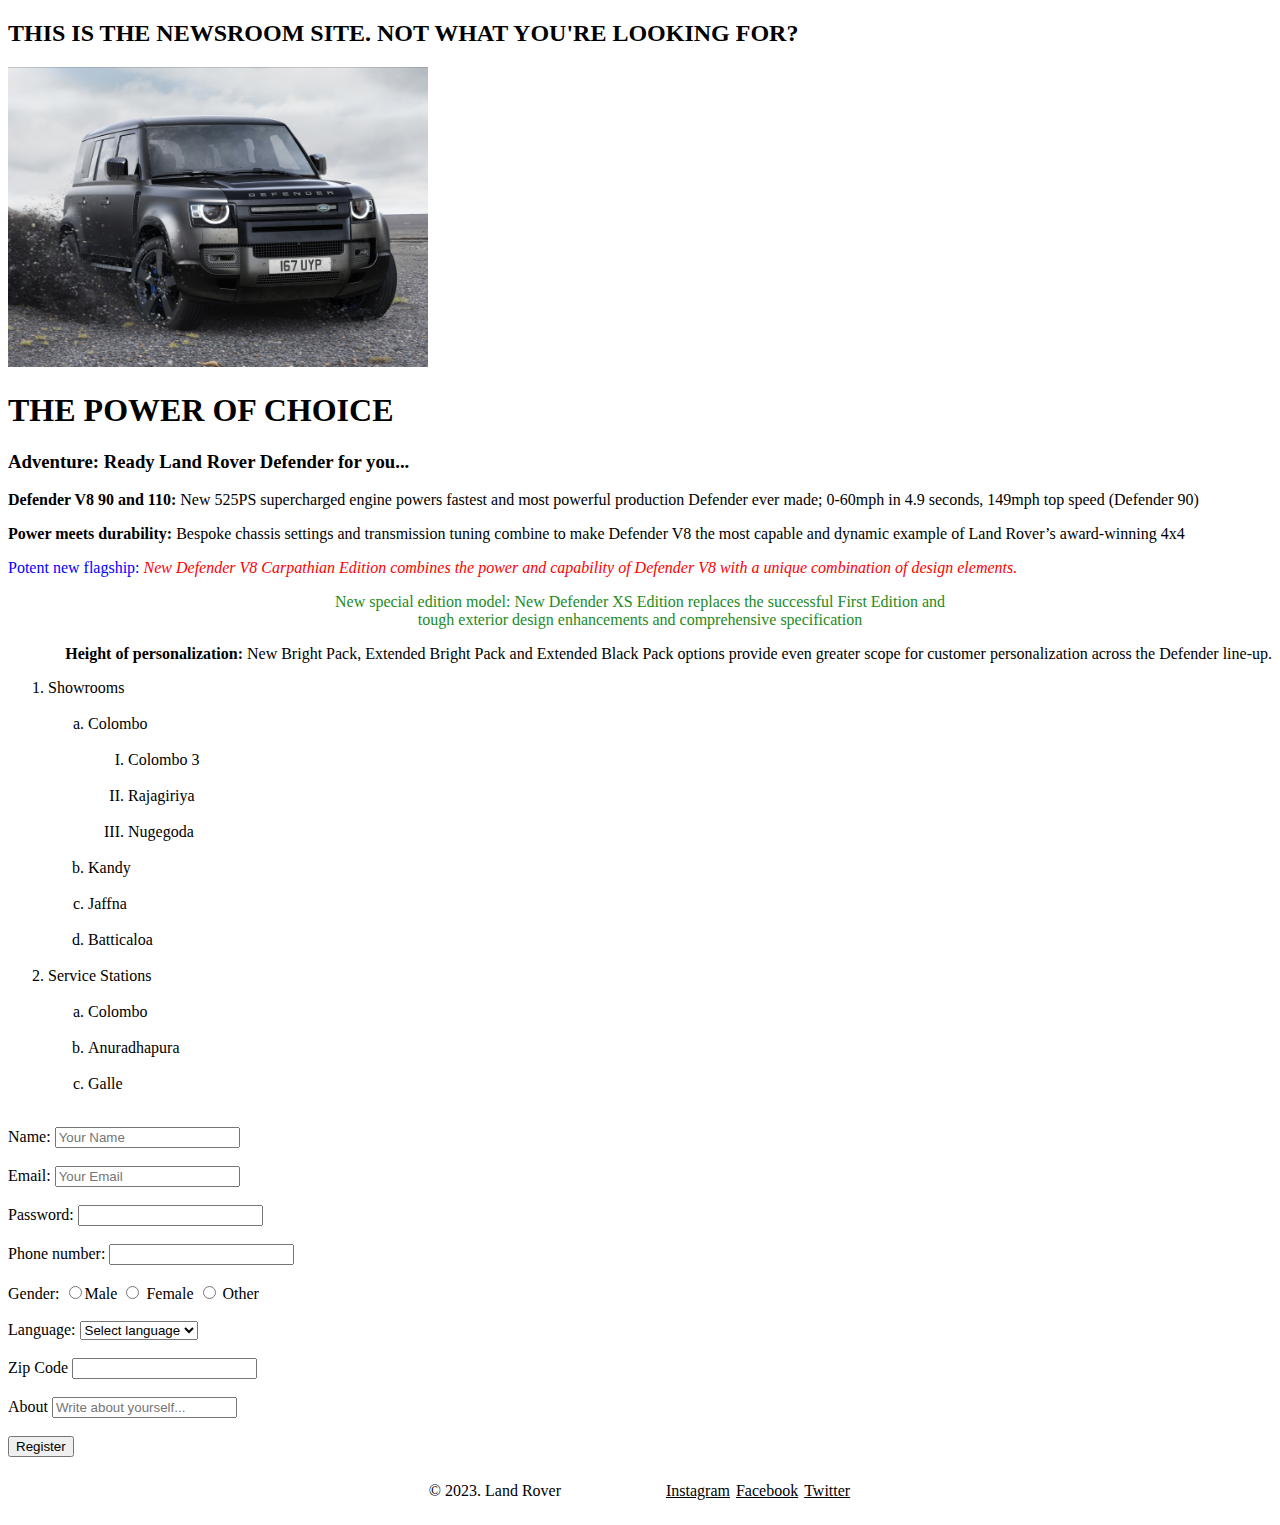
<file: Lists & Forms/index.html>
<!DOCTYPE html>
<html lang="en">
  <head>
    <meta charset="UTF-8" />
    <meta http-equiv="X-UA-Compatible" content="IE=edge" />
    <meta name="viewport" content="width=device-width, initial-scale=1.0" />
    <title>Land Rover Home Page</title>
  </head>
  <body>
    <h2>THIS IS THE NEWSROOM SITE. NOT WHAT YOU'RE LOOKING FOR?</h2>
    <img
      src="images/image 01.jpg"
      alt="Land Rover"
      style="width: auto; height: 300px"
    />

    <h1>THE POWER OF CHOICE</h1>
    <h3>Adventure: Ready Land Rover Defender for you...</h3>
    <p>
      <b>Defender V8 90 and 110: </b>New 525PS supercharged engine powers
      fastest and most powerful production Defender ever made; 0-60mph in 4.9
      seconds, 149mph top speed (Defender 90)
    </p>
    <p>
      <b>Power meets durability: </b> Bespoke chassis settings and transmission
      tuning combine to make Defender V8 the most capable and dynamic example of
      Land Rover’s award-winning 4x4
    </p>

    <p>
      <font color="blue"> Potent new flagship:</font>
      <font color="red">
        <i>
          New Defender V8 Carpathian Edition combines the power and capability
          of Defender V8 with a unique combination of design elements.</i
        >
      </font>
    </p>

    <p style="color: forestgreen" align="center">
      New special edition model: New Defender XS Edition replaces the successful
      First Edition and <br />
      tough exterior design enhancements and comprehensive specification
    </p>
    <p style="font-size: 20; font-family: Verdana; text-align: right">
      <b>Height of personalization: </b>New Bright Pack, Extended Bright Pack
      and Extended Black Pack options provide even greater scope for customer
      personalization across the Defender line-up.
    </p>

    <ol>
      <li>Showrooms</li>
      <br />
      <ol type="a">
        <li>Colombo</li>
        <br />
        <ol type="I">
          <li>Colombo 3</li>
          <br />
          <li>Rajagiriya</li>
          <br />
          <li>Nugegoda</li>
          <br />
        </ol>
        <li>Kandy</li>
        <br />
        <li>Jaffna</li>
        <br />
        <li>Batticaloa</li>
        <br />
      </ol>
      <li>Service Stations</li>
      <br />
      <ol type="a">
        <li>Colombo</li>
        <br />
        <li>Anuradhapura</li>
        <br />
        <li>Galle</li>
        <br />
      </ol>
    </ol>

    <form action="#">
      <label for="name">Name:</label>
      <input type="text" name="name" id="name" placeholder="Your Name" />
      <br /><br />

      <label for="email">Email:</label>
      <input type="email" name="email" id="email" placeholder="Your Email" />
      <br /><br />

      <label for="password">Password:</label>
      <input type="password" name="password" id="password" /> <br /><br />

      <label for="phone number">Phone number:</label>
      <input type="number" name="phone number" id="phone number" /> <br /><br />

      <label for="gender">Gender:</label>
      <input type="radio" name="gender" />Male
      <input type="radio" name="gender" /> Female
      <input type="radio" name="gender" /> Other <br /><br />

      <label for="language">Language:</label>
      <select name="language" id="language">
        <option value="-1" selected>Select language</option>
        <option value="1">English</option>
        <option value="2">Sinhala</option>
        <option value="3">Tamil</option>
      </select>
      <br /><br />

      <label for="Zip Code">Zip Code</label>
      <input type="number" /> <br /><br />

      <label for="About">About</label>
      <input
        type="textarea"
        name="about"
        id="about"
        placeholder="Write about yourself..."
        rows="10"
        cols="50"
      />
      <br /><br />

      <input type="submit" name="register" id="register" value="Register" />
    </form>
    <footer style="text-align: center; margin: 25px">
      <span>&copy; 2023. Land Rover</span>
      <span style="margin-left: 100px">
        <a
          href="https://www.instagram.com"
          target="_blank"
          style="color: black; margin: 1px"
          >Instagram</a
        >
        <a
          href="https://www.facebook.com"
          target="_blank"
          style="color: black; margin: 1px"
          >Facebook</a
        >
        <a
          href="https://www.twitter.com"
          target="_blank"
          style="color: black; margin: 1px"
          >Twitter</a
        >
      </span>
    </footer>
  </body>
</html>
</file>
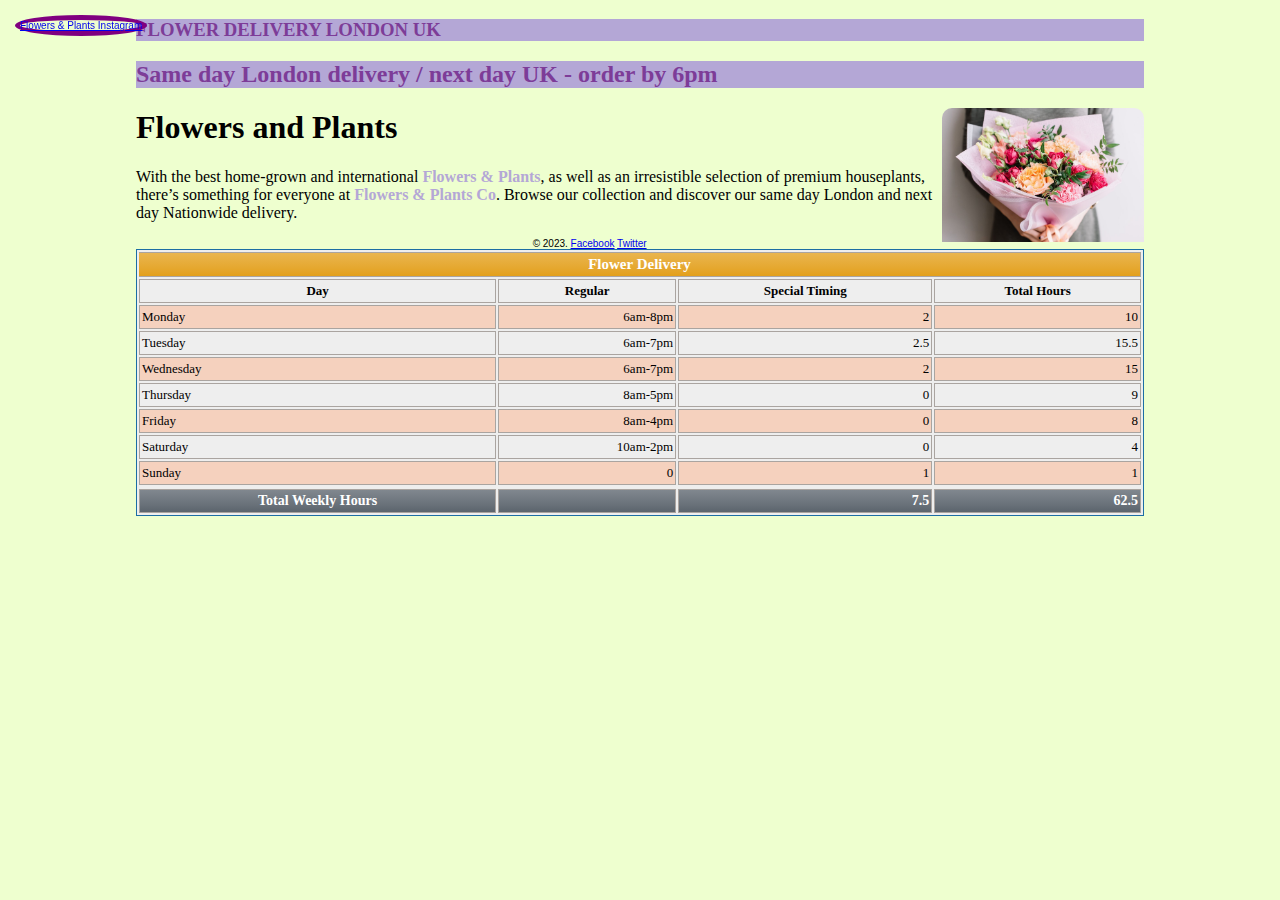
<file: Table with CSS/index.html>
<!DOCTYPE html>
<html>
  <head>
    <meta charset="UTF-8" />
    <style>
      body {
        background-color: #eeffcf;
      }
      strong {
        font-weight: bold;
      }
      img {
        width: 20%;
        float: right;
        border-radius: 10px 10px 0 0;
      }
      #ins-logo {
        position: fixed;
        left: 15px;
        top: 15px;
        border: solid 5px purple;
        border-radius: 50%;
        z-index: 100;
      }
      .promo {
        background-color: #b4a7d6;
      }
    </style>
    <link rel="stylesheet" type="text/css" href="style.css" />
    <title>Flowers and Plants</title>
  </head>
  <body>
    <h3 class="promo">FLOWER DELIVERY LONDON UK</h3>
    <h2 class="promo">Same day London delivery / next day UK - order by 6pm</h2>
    <img
      src="img1.jpg"
      alt="Flowers and Plants"
      style="border-radius: 10px 10px 0 0"
    />
    <h1>Flowers and Plants</h1>
    <p>
      With the best home-grown and international
      <strong style="color: #b4a7d6">Flowers & Plants</strong>, as well as an
      irresistible selection of premium houseplants, there’s something for
      everyone at <strong style="color: #b4a7d6">Flowers & Plants Co</strong>.
      Browse our collection and discover our same day London and next day
      Nationwide delivery.
    </p>
    <footer>
      <div
        style="
          padding: 0 10%;
          text-align: center;
          font-family: Arial;
          font-size: 10px;
        "
      >
        © 2023.
        <a
          href="https://www.instagram.com/flowersandplants/"
          target="_blank"
          id="ins-logo"
        >
          Flowers & Plants Instagram
        </a>
        <a href="https://www.facebook.com/flowersandplants/" target="_blank"
          >Facebook</a
        >
        <a href="https://twitter.com/flowersandplants" target="_blank"
          >Twitter</a
        >
      </div>
    </footer>
  
<div align="center">
<table class="FlowerTable">
<thead>
<tr>
<th colspan="4">Flower Delivery</th>
</tr>
</thead>
<tfoot>
<tr>
<td>Total Weekly Hours</td>
<td></td>
<td style="text-align: right;">7.5</td>
<td style="text-align: right;">62.5</td>
</tr>
</tfoot>
<tbody>
<tr style="font-weight: bold; text-align: center;">
<td>Day</td><td>Regular</td><td>Special Timing</td><td>Total Hours</td></tr>
<tr>
<td style="text-align: left;">Monday</td><td style="text-align: right;">6am-8pm</td><td style="text-align: right;">2</td><td style="text-align: right;">10</td></tr>
<tr>
<td style="text-align: left;">Tuesday</td><td style="text-align: right;">6am-7pm</td><td style="text-align: right;">2.5</td><td style="text-align: right;">15.5</td></tr>
<tr>
<td style="text-align: left;">Wednesday</td><td style="text-align: right;">6am-7pm</td><td style="text-align: right;">2</td><td style="text-align: right;">15</td></tr>
<tr>
<td style="text-align: left;">Thursday</td><td style="text-align: right;">8am-5pm</td><td style="text-align: right;">0</td><td style="text-align: right;">9</td></tr>
<tr>
<td style="text-align: left;">Friday</td><td style="text-align: right;">8am-4pm</td><td style="text-align: right;">0</td><td style="text-align: right;">8</td></tr>
<tr>
<td style="text-align: left;">Saturday</td><td style="text-align: right;">10am-2pm</td><td style="text-align: right;">0</td><td style="text-align: right;">4</td></tr>
<tr>
<td style="text-align: left;">Sunday</td><td style="text-align: right;">0</td><td style="text-align: right;">1</td><td style="text-align: right;">1</td></tr>
<tr>
</tbody>
</tr>
</table>    </div>
  </body>
</html>
</file>
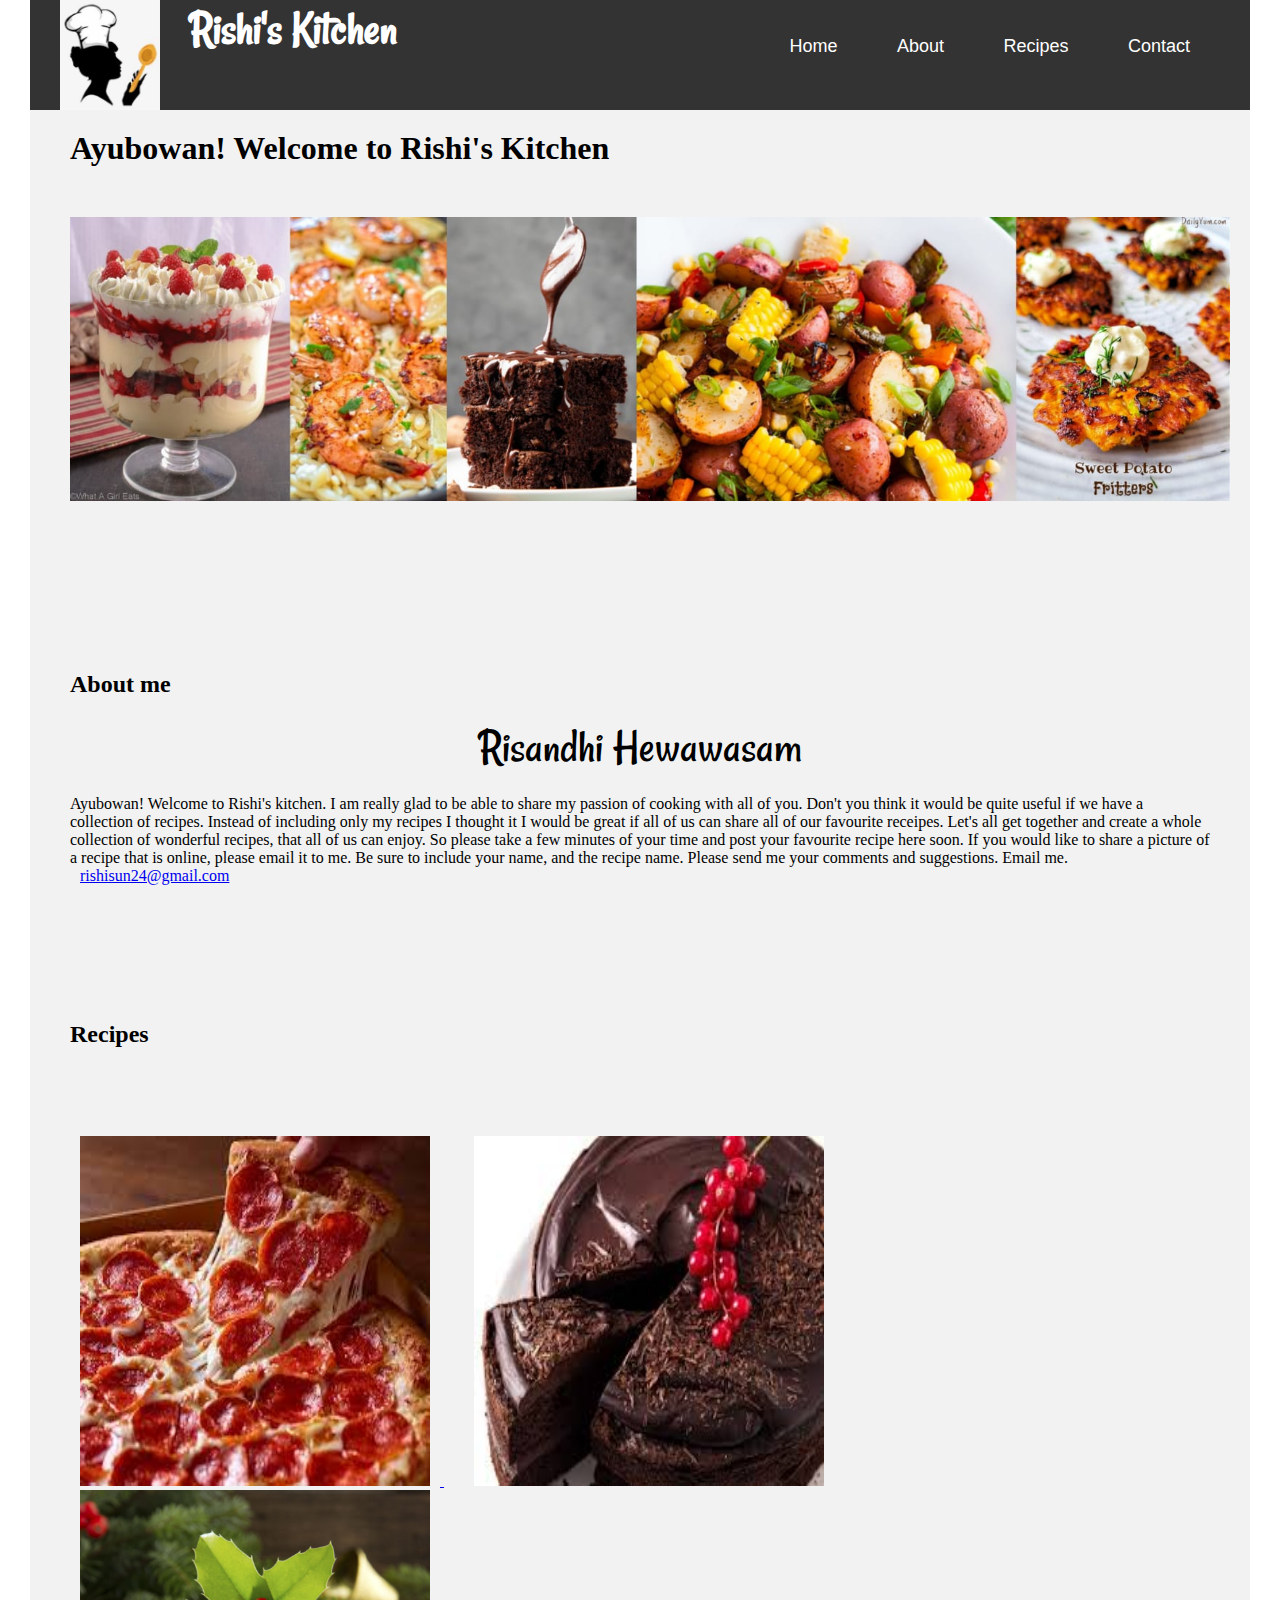
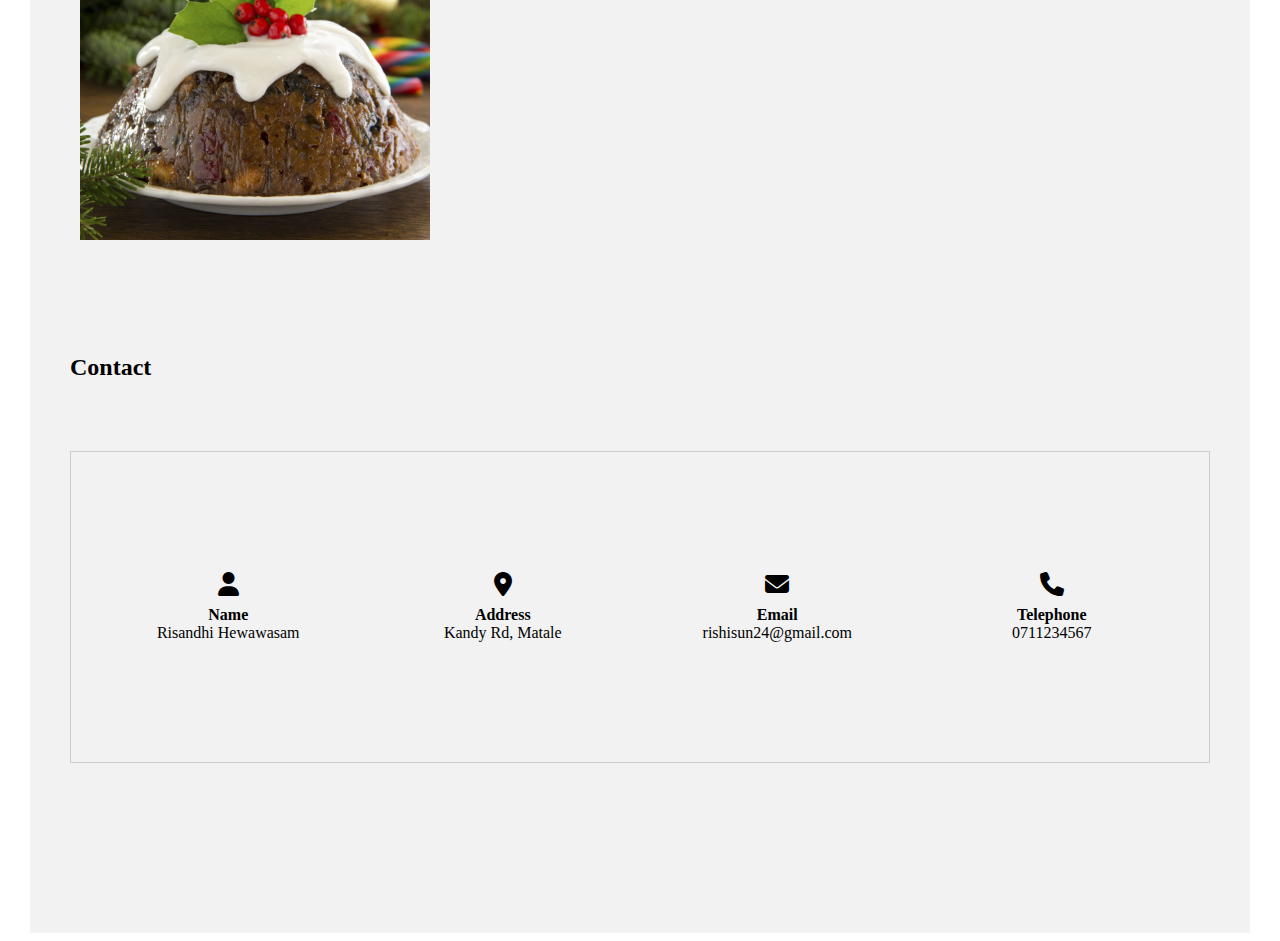
<file: Simple HTML CSS Webpage/Rishi's Kitchen/index.html>
<!DOCTYPE html>
<html>
  <head>
    <title>Rishi's Kitchen</title>
    <link
      rel="stylesheet"
      href="https://fonts.googleapis.com/css?family=Rancho&effect=shadow-multiple"
    />
    <link rel="stylesheet" href="https://cdnjs.cloudflare.com/ajax/libs/font-awesome/6.3.0/css/all.min.css">

    <style>
      * {
        margin-left: 10px;
        margin-right: 10px;
        margin-top: 0px;
      }
      .marquee {
        display: flex;
        background-color: #333;
        color: #fff;
        justify-content: space-between;
        position: sticky;
        top: 0;
        z-index: 100;
        overflow: hidden;
      }
      .marquee a{
        text-decoration: none;
        color: #fff;
      }
      .nav {
        display: flex;
        justify-content: right;
      }
      .navbar {
        width: 100%;
        font-family: "Ubuntu", sans-serif;
        transition: all 0.3s ease;
        display: flex;
      }

      .navbar .max-width {
        display: flex;
        align-items: center;
      }

      .navbar .menu li {
        list-style: none;
        display: inline-block;
      }
      .navbar .menu li a {
        display: block;
        font-size: 18px;
        font-weight: 500;
        margin-left: 25px;
        transition: color 0.3s ease;
        text-decoration: none;
        color: #fff;
      }
      .navbar .menu li a:hover {
        color: crimson;
      }
      .navbar.sticky .menu li a:hover {
        color: #fff;
      }
      .wrapper {
        background-color: #f2f2f2; 
        padding: 20px;
      }
      .home {
        align-content: center;
        margin-bottom: 50px;
      }
      .home img{
        width: 100%;
        justify-content: center;
        display: flex;
        align-items: center;
      }
      .aboutme {
        margin-right: 10px;
        padding-top: 120px;
      }
      .recipes {
        padding-top: 120px;
      }
      .team {
        width: 50%;
        display: flex;
        justify-content: space-between;
      }
      .contact {
        padding-top: 110px;
      }
      .contct-sec {
        display: flex;
        justify-content: flex-start;
      }
      .contact-section {
            display: flex;
            justify-content: space-between;
            padding: 20px;
            padding-top: 120px;
            padding-bottom: 120px;
            border: 1px solid #ccc;
        }

        .contact-column {
            flex-basis: 24%; 
            text-align: center;
        }

        .contact-icon {
            font-size: 24px;
            margin-bottom: 10px; 
        }

        .contact-label {
            font-weight: bold;
        }
        .contact-section a {
        text-decoration: none;
        color: #000000;

        }
    </style>
  </head>
  <body>
    <div class="marquee" id="home">
      <a href="./index.html"><div style="display: flex">
        <img src="./images/logo.jpg" width="100" />
        <h1>
          <font size="12" face="Rancho">Rishi's Kitchen</font>
        </h1>
      </div></a>
      
      <div class="nav">
        <nav class="navbar">
          <div class="max-width">
            <ul class="menu">
              <li><a href="#" class="menu-btn">Home</a></li>
              <li><a href="#about" class="menu-btn">About</a></li>
              <li><a href="#recipes" class="menu-btn">Recipes</a></li>
              <li><a href="#contact" class="menu-btn">Contact</a></li>
            </ul>
          </div>
        </nav>
      </div>
    </div>
    <div class="wrapper">
      <div class="home">
        <h1 style="margin-bottom: 50px">
          Ayubowan! Welcome to Rishi's Kitchen
        </h1>
        <img src="./images/home-image1.jpg" style="display: flex;"/>
      </div>
      <div class="aboutme" id="about">
        <h2>About me</h2>
        <center>
          <font size="12" face="Rancho">Risandhi Hewawasam</font>
        </center>
        <br>
        <p>
          Ayubowan! Welcome to Rishi's kitchen. I am really glad to be able to
          share my passion of cooking with all of you. Don't you think it would
          be quite useful if we have a collection of recipes. Instead of
          including only my recipes I thought it I would be great if all of us
          can share all of our favourite receipes. Let's all get together and
          create a whole collection of wonderful recipes, that all of us can
          enjoy. So please take a few minutes of your time and post your
          favourite recipe here soon. If you would like to share a picture of a
          recipe that is online, please email it to me. Be sure to include your
          name, and the recipe name. Please send me your comments and
          suggestions. Email me.
          <a href="mailto:rishisun24@gmail.com">rishisun24@gmail.com</a>
        </p>
      </div>
      <div class="recipes" id="recipes">
        <h2 style="padding-bottom: 50px;">Recipes</h2>
        <br>
        <a href="./recipes/pizza.html"> <img src="./images/image1.jpg" width="350" height="350"/>
        </a>
        <a href="./recipes/chccake.html"> 
          <img src="./images/image2.jpg" width="350" height="350"/>
        </a>
        <a href="./recipes/chrpudiing.html"> <img src="./images/image3.jpg" width="350" height="350"/>
        </a>
      </div>

      <section id="contact" class="contact">
        <h2 style="padding-bottom: 50px">Contact</h2>
      </section>
      <section>
      <div class="contact-section">
        <div class="contact-column">
            <i class="fas fa-user contact-icon"></i>
            <div class="contact-label">Name</div>
            <div>Risandhi Hewawasam</div>
        </div>
        <div class="contact-column">
            <i class="fas fa-map-marker-alt contact-icon"></i>
            <div class="contact-label">Address</div>
            <div>Kandy Rd, Matale</div>
        </div>
        <div class="contact-column">
            <i class="fas fa-envelope contact-icon"></i>
            <div class="contact-label">Email</div>
            <div><a href="mailto:rishisun24@gmail.com">rishisun24@gmail.com</a></div>
        </div>
        <div class="contact-column">
            <i class="fas fa-phone contact-icon"></i>
            <div class="contact-label">Telephone</div>
            <div>0711234567</div>
        </div>
    </div>
      </section>
      <section>
        <div style="padding-top: 150px;">
          <div>
      </section>
    </div>
  </body>
</html>
</file>
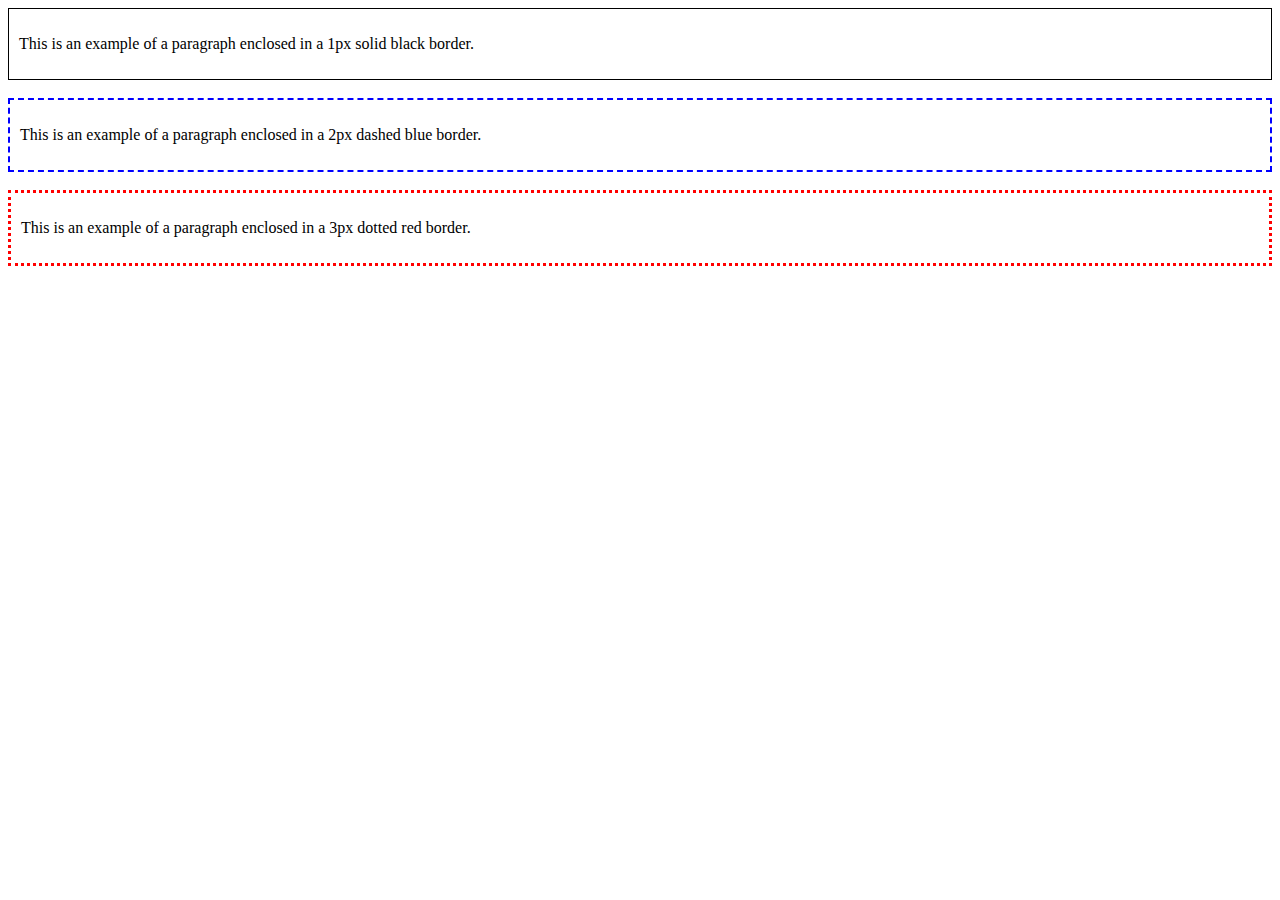
<file: Border Example/borders.html>
<!DOCTYPE html>
<html>
  <head>
    <title>Borders Example</title>
    <style>
      .border1 {
        border: 1px solid black;
        padding: 10px;
      }
      .border2 {
        border: 2px dashed blue;
        padding: 10px;
      }
      .border3 {
        border: 3px dotted red;
        padding: 10px;
      }
    </style>
  </head>
  <body>
    <div class="border1">
      <p>
        This is an example of a paragraph enclosed in a 1px solid black border.
      </p>
    </div>
    <br />
    <div class="border2">
      <p>
        This is an example of a paragraph enclosed in a 2px dashed blue border.
      </p>
    </div>
    <br />
    <div class="border3">
      <p>
        This is an example of a paragraph enclosed in a 3px dotted red border.
      </p>
    </div>
  </body>
</html>
</file>
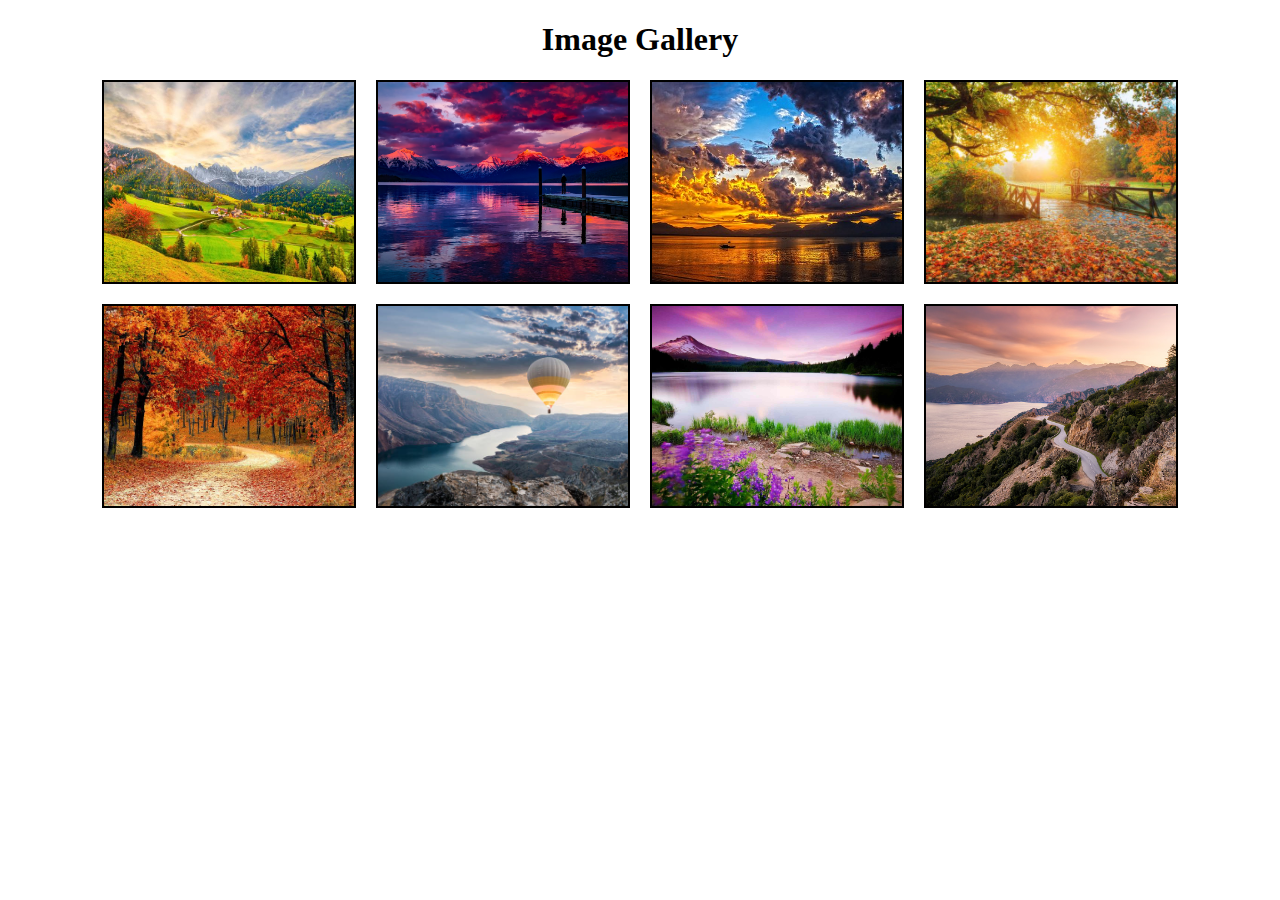
<file: Image Gallery/image-gallery.html>
<!DOCTYPE html>
<html>
  <head>
    <title>Image Gallery</title>
    <style>
      h1 {
        text-align: center;
      }
      .gallery {
        display: flex;
        flex-wrap: wrap;
        justify-content: center;
        align-items: center;
        gap: 20px;
      }
      .gallery img {
        width: 250px;
        height: 200px;
        object-fit: cover;
        border: 2px solid black;
      }
    </style>
  </head>
  <body>
    <h1>Image Gallery</h1>
    <div class="gallery">
      <img src="./scenery stock photo-1.jpg" alt="Image 1" />
      <img src="./scenery stock photo-2.jpg" alt="Image 2" />
      <img src="./scenery stock photo-3.jpg" alt="Image 3" />
      <img src="./scenery stock photo-4.jpg" alt="Image 4" />
      <img src="./scenery stock photo-5.jpg" alt="Image 5" />
      <img src="./scenery stock photo-6.jpg" alt="Image 6" />
      <img src="./scenery stock photo-7.jpg" alt="Image 7" />
      <img src="./scenery stock photo-8.jpg" alt="Image 8" />
    </div>
  </body>
</html>
</file>
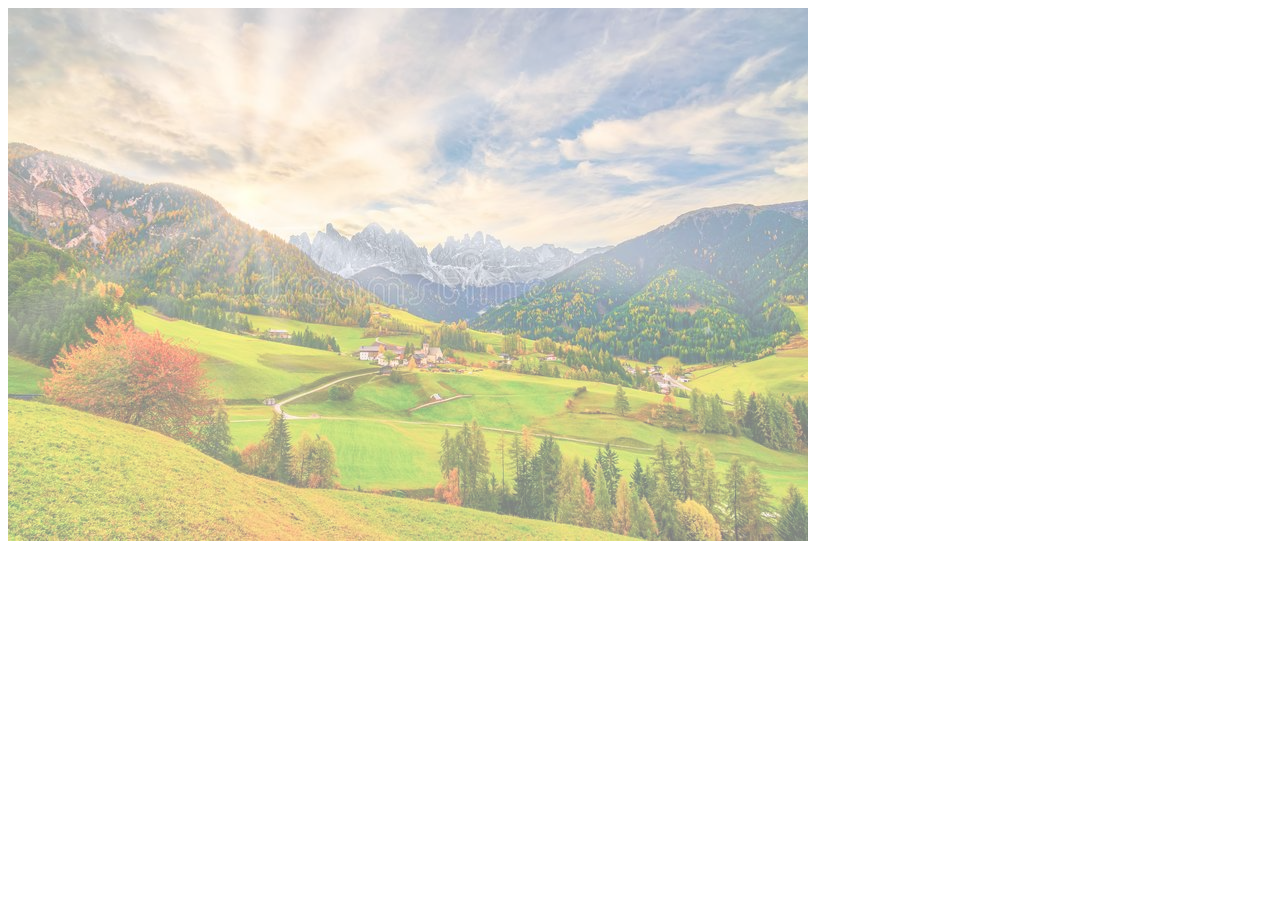
<file: Image Opacity/opacity.html>
<!DOCTYPE html>
<html>
  <head>
    <title>Opacity Example</title>
  </head>
  <body>
    <img
      src="./scenery stock photo-1.jpg"
      alt="Scenic Image"
      style="opacity: 0.5"
    />
  </body>
</html>
</file>
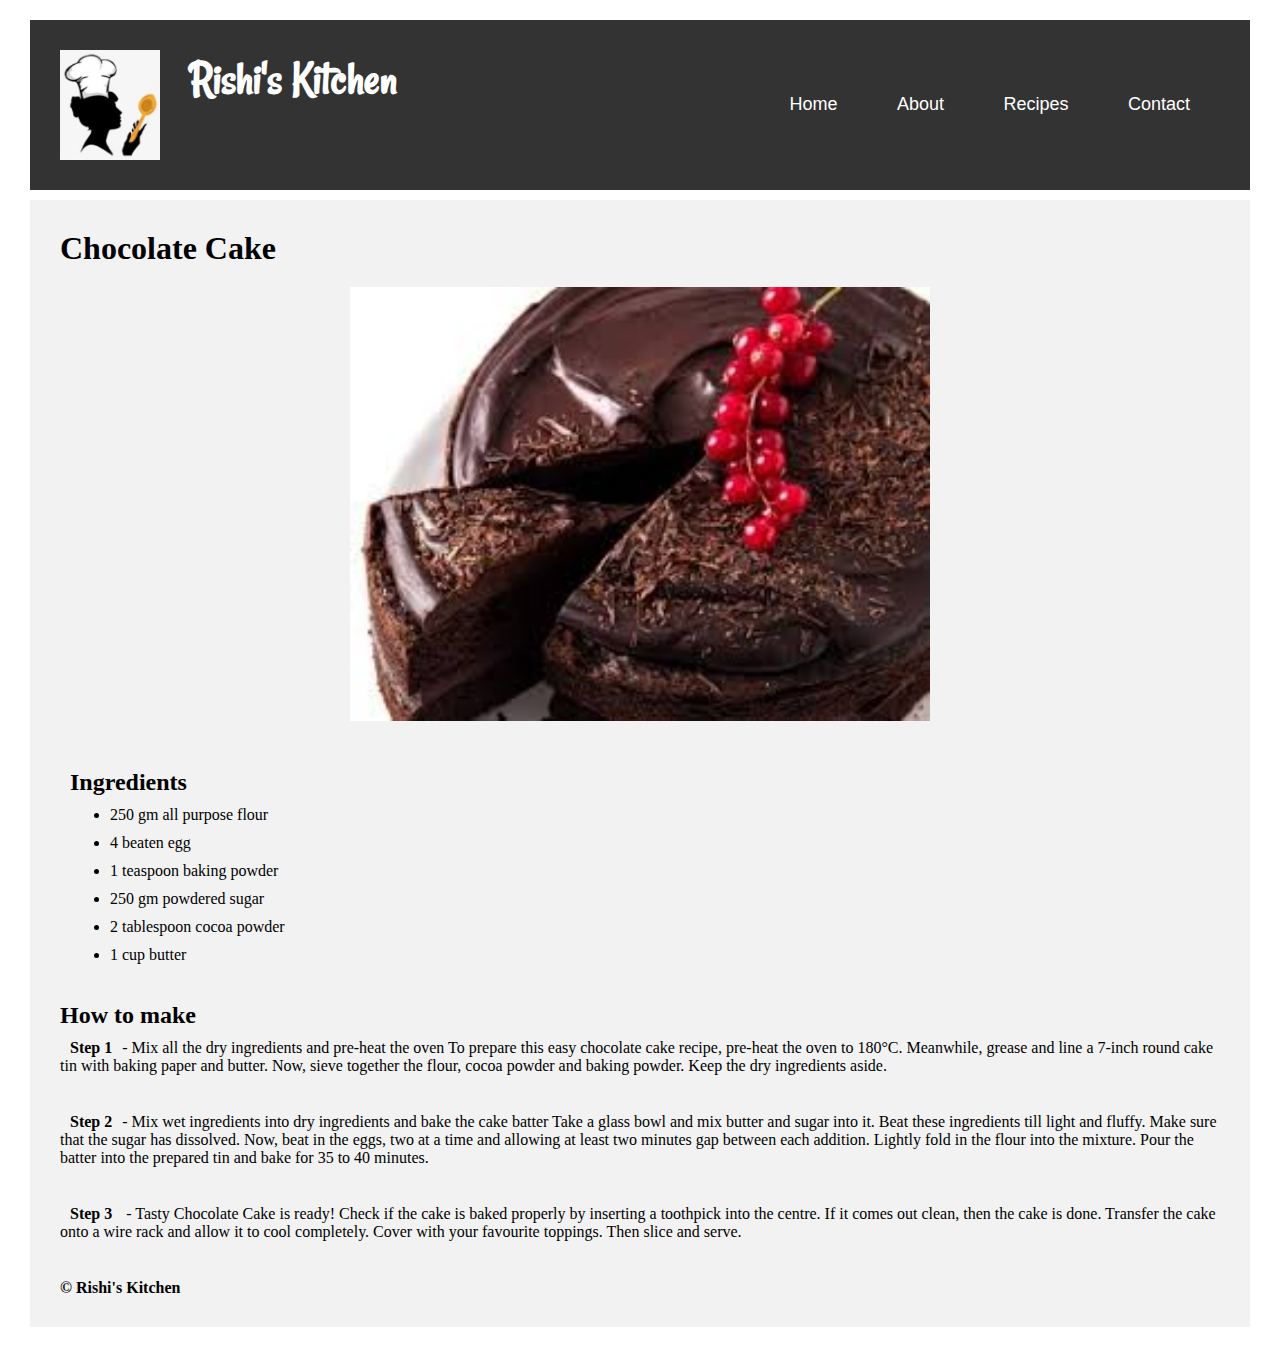
<file: Simple HTML CSS Webpage/Rishi's Kitchen/recipes/chccake.html>
<!DOCTYPE html>
<html>

<head>
    <title>Rishi's Kitchen</title>
    <link rel="stylesheet" href="https://fonts.googleapis.com/css?family=Rancho&effect=shadow-multiple" />
    <style>
        * {
            margin: 10px;
        }

        .marquee {
            display: flex;
            background-color: #333;
            color: #fff;
            justify-content: space-between;
            position: sticky;
            top: 0;
            z-index: 100;
            overflow: hidden;
        }
        .marquee a{
        text-decoration: none;
        color: #fff;
      }
        .nav {
            display: flex;
            justify-content: right;
        }

        .navbar {
            width: 100%;
            font-family: "Ubuntu", sans-serif;
            transition: all 0.3s ease;
            display: flex;
        }

        .navbar .max-width {
            display: flex;
            align-items: center;
        }

        .navbar .menu li {
            list-style: none;
            display: inline-block;
        }

        .navbar .menu li a {
            display: block;
            font-size: 18px;
            font-weight: 500;
            margin-left: 25px;
            transition: color 0.3s ease;
            text-decoration: none;
            color: #fff;
        }

        .navbar .menu li a:hover {
            color: crimson;
        }

        .navbar.sticky .menu li a:hover {
            color: #fff;
        }

        .wrapper {
            background-color: #f2f2f2;
            /* Add background color for the content area */
            padding: 20px;
        }

        .home {
            align-content: center;
            margin-bottom: 50px;
        }

        .aboutme {
            margin-right: 10px;
            padding-top: 150px;
        }

        .recipes {
            padding-top: 150px;
        }

        .team {
            width: 50%;
            display: flex;
            justify-content: space-between;
        }

        .contact {
            padding-top: 150px;
        }

        .contct-sec {
            display: flex;
            justify-content: flex-start;
        }
        .recip-img{
            display: flex;
            justify-content: center;}
    </style>
</head>

<body>
    <div class="marquee" id="home">
        <a href="../index.html"><div style="display: flex">
            <img src="../images/logo.jpg" width="100" />
            <h1>
                <font size="12" face="Rancho">Rishi's Kitchen</font>
            </h1>
        </div></a>
        <div class="nav">
            <nav class="navbar">
                <div class="max-width">
                    <ul class="menu">
                        <li><a href="../index.html" class="menu-btn">Home</a></li>
                        <li><a href="../index.html#about" class="menu-btn">About</a></li>
                        <li>
                            <a href="../index.html#recipes" class="menu-btn">Recipes</a>
                        </li>
                        <li>
                            <a href="../index.html#contact" class="menu-btn">Contact</a>
                        </li>
                    </ul>
                </div>
            </nav>
        </div>
    </div>
    <div class="wrapper">
        <h1>Chocolate Cake</h1>
        <div class="recip-img"> <img src="../images/image2.jpg" width="50%" />
        </div>
        <br>
        <h2>
            <b>Ingredients</b>
        </h2>
        <p>
        <ul>
            <li>250 gm all purpose flour</li>
            <li>4 beaten egg</li>
            <li>1 teaspoon baking powder</li>
            <li>250 gm powdered sugar</li>
            <li>2 tablespoon cocoa powder</li>
            <li>1 cup butter</li>
            
        </ul>
        <br>
        </p>
        <h2>How to make</h2>
        <p><strong>Step 1</strong>- Mix all the dry ingredients and pre-heat the oven
To prepare this easy chocolate cake recipe, pre-heat the oven to 180°C. Meanwhile, grease and line a 7-inch round cake tin with baking paper and butter. Now, sieve together the flour, cocoa powder and baking powder. Keep the dry ingredients aside.
        </p>
        <br>
        <p>
            <strong>Step 2</strong>- Mix wet ingredients into dry ingredients and bake the cake batter
Take a glass bowl and mix butter and sugar into it. Beat these ingredients till light and fluffy. Make sure that the sugar has dissolved. Now, beat in the eggs, two at a time and allowing at least two minutes gap between each addition. Lightly fold in the flour into the mixture. Pour the batter into the prepared tin and bake for 35 to 40 minutes.
        </p>
        <br>
        <p><strong>Step 3</strong> - Tasty Chocolate Cake is ready!
Check if the cake is baked properly by inserting a toothpick into the centre. If it comes out clean, then the cake is done. Transfer the cake onto a wire rack and allow it to cool completely. Cover with your favourite toppings. Then slice and serve.

        </p>
        <br>
        
        <h4>© Rishi's Kitchen</h4>
    </div>
</body>

</html>
</file>
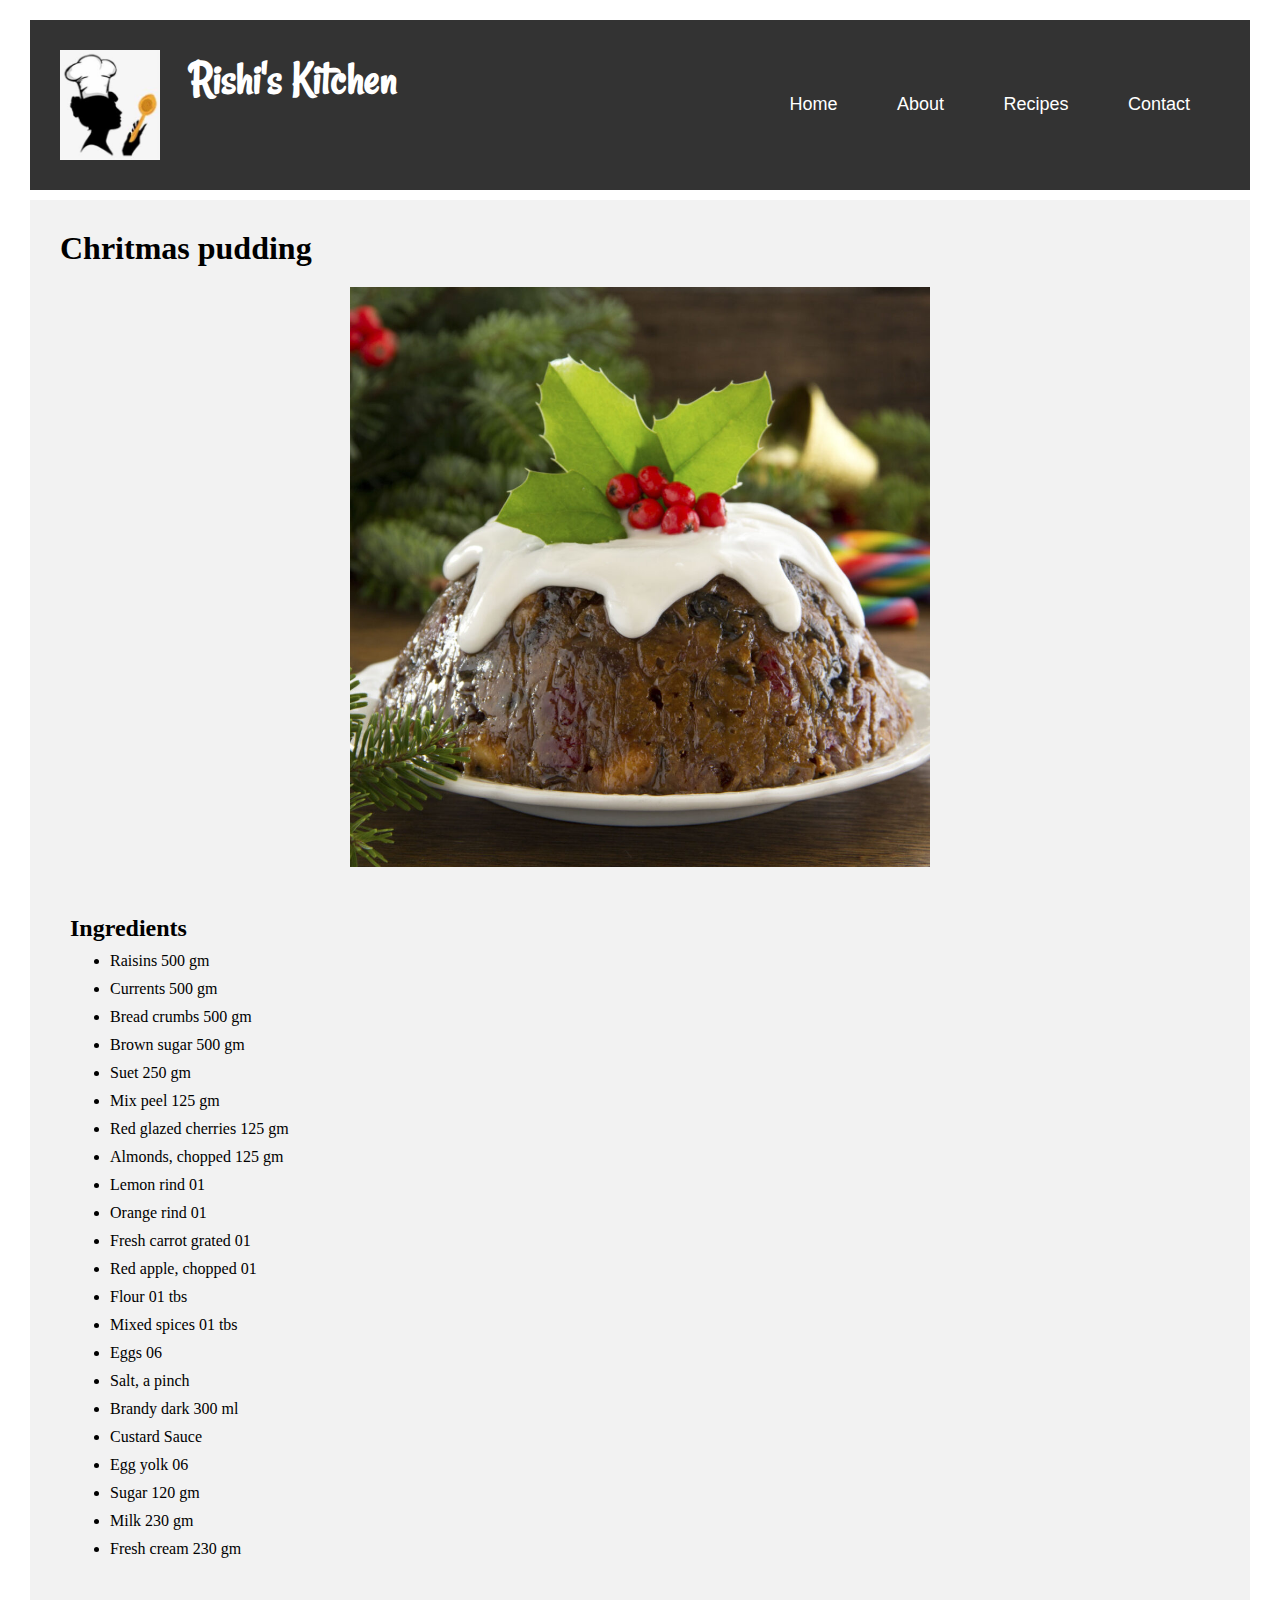
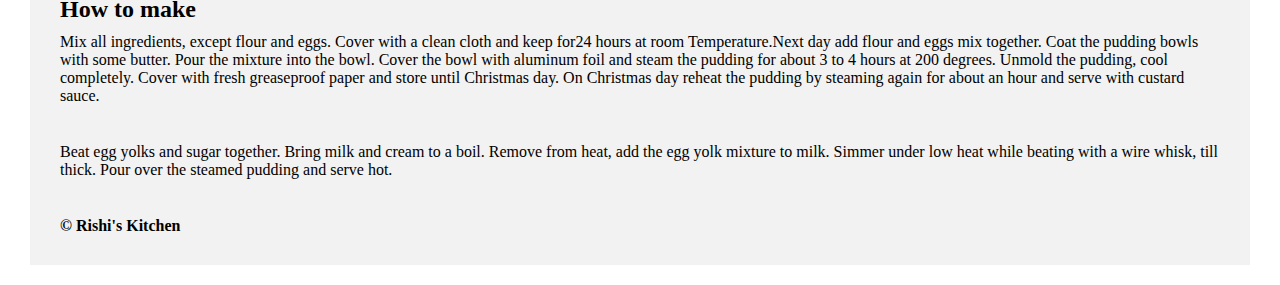
<file: Simple HTML CSS Webpage/Rishi's Kitchen/recipes/chrpudiing.html>
<!DOCTYPE html>
<html>

<head>
    <title>Rishi's Kitchen</title>
    <link rel="stylesheet" href="https://fonts.googleapis.com/css?family=Rancho&effect=shadow-multiple" />
    <style>
        * {
            margin: 10px;
        }

        .marquee {
            display: flex;
            background-color: #333;
            color: #fff;
            justify-content: space-between;
            position: sticky;
            top: 0;
            z-index: 100;
            overflow: hidden;
        }
        .marquee a{
        text-decoration: none;
        color: #fff;
      }
        .nav {
            display: flex;
            justify-content: right;
        }

        .navbar {
            width: 100%;
            font-family: "Ubuntu", sans-serif;
            transition: all 0.3s ease;
            display: flex;
        }

        .navbar .max-width {
            display: flex;
            align-items: center;
        }

        .navbar .menu li {
            list-style: none;
            display: inline-block;
        }

        .navbar .menu li a {
            display: block;
            font-size: 18px;
            font-weight: 500;
            margin-left: 25px;
            transition: color 0.3s ease;
            text-decoration: none;
            color: #fff;
        }

        .navbar .menu li a:hover {
            color: crimson;
        }

        .navbar.sticky .menu li a:hover {
            color: #fff;
        }

        .wrapper {
            background-color: #f2f2f2;
            /* Add background color for the content area */
            padding: 20px;
        }

        .home {
            align-content: center;
            margin-bottom: 50px;
        }

        .aboutme {
            margin-right: 10px;
            padding-top: 150px;
        }

        .recipes {
            padding-top: 150px;
        }

        .team {
            width: 50%;
            display: flex;
            justify-content: space-between;
        }

        .contact {
            padding-top: 150px;
        }

        .contct-sec {
            display: flex;
            justify-content: flex-start;
        }
        .recip-img{
            display: flex;
            justify-content: center;}
    </style>
</head>

<body>
    <div class="marquee" id="home">
        <a href="../index.html"><div style="display: flex">
            <img src="../images/logo.jpg" width="100" />
            <h1>
                <font size="12" face="Rancho">Rishi's Kitchen</font>
            </h1>
        </div></a>
        
        <div class="nav">
            <nav class="navbar">
                <div class="max-width">
                    <ul class="menu">
                        <li><a href="../index.html" class="menu-btn">Home</a></li>
                        <li><a href="../index.html#about" class="menu-btn">About</a></li>
                        <li>
                            <a href="../index.html#recipes" class="menu-btn">Recipes</a>
                        </li>
                        <li>
                            <a href="../index.html#contact" class="menu-btn">Contact</a>
                        </li>
                    </ul>
                </div>
            </nav>
        </div>
    </div>
    <div class="wrapper">
        <h1>Chritmas pudding</h1>
        <div class="recip-img"> <img src="../images/image3.jpg" width="50%" />
        </div>
        <br>
        <h2>
            <b>Ingredients</b>
        </h2>
        <p>
        <ul>
            <li>Raisins 500 gm</li>
            <li>Currents 500 gm</li>
            <li>Bread crumbs 500 gm</li>
            <li>Brown sugar 500 gm</li>
            <li>Suet 250 gm</li>
            <li>Mix peel 125 gm</li>
            <li>Red glazed cherries 125 gm</li>
            <li>Almonds, chopped 125 gm</li>
            <li>Lemon rind 01</li>
            <li>Orange rind 01</li>
            <li>Fresh carrot grated 01</li>
            <li>Red apple, chopped 01</li>
            <li>Flour 01 tbs</li>
            <li>Mixed spices 01 tbs</li>
            <li>Eggs 06</li>
            <li>Salt, a pinch</li>
            <li>Brandy dark 300 ml</li>
            <li>Custard Sauce</li>
            <li>Egg yolk 06</li>
            <li>Sugar 120 gm</li>
            <li>Milk 230 gm</li>
            <li>Fresh cream 230 gm</li>

        </ul>
        <br>
        </p>
        <h2>How to make</h2>
        <p>Mix all ingredients, except flour and eggs. Cover with a clean cloth and keep for24 hours at room Temperature.Next day add flour and eggs mix together. Coat the pudding bowls with some butter. Pour the mixture into the bowl. Cover the bowl with aluminum foil and steam the pudding for about 3 to 4 hours at 200 degrees. Unmold the pudding, cool completely. Cover with fresh greaseproof paper and store until Christmas day. On Christmas day reheat the pudding by steaming again for about an hour and serve with custard sauce.

        </p>
        <br>
        <p>
            Beat egg yolks and sugar together. Bring milk and cream to a boil. Remove from heat, add the egg yolk mixture to milk. Simmer under low heat while beating with a wire whisk, till thick. Pour over the steamed pudding and serve hot.

        </p>
        <br>
        
        <h4>© Rishi's Kitchen</h4>
    </div>
</body>

</html>
</file>
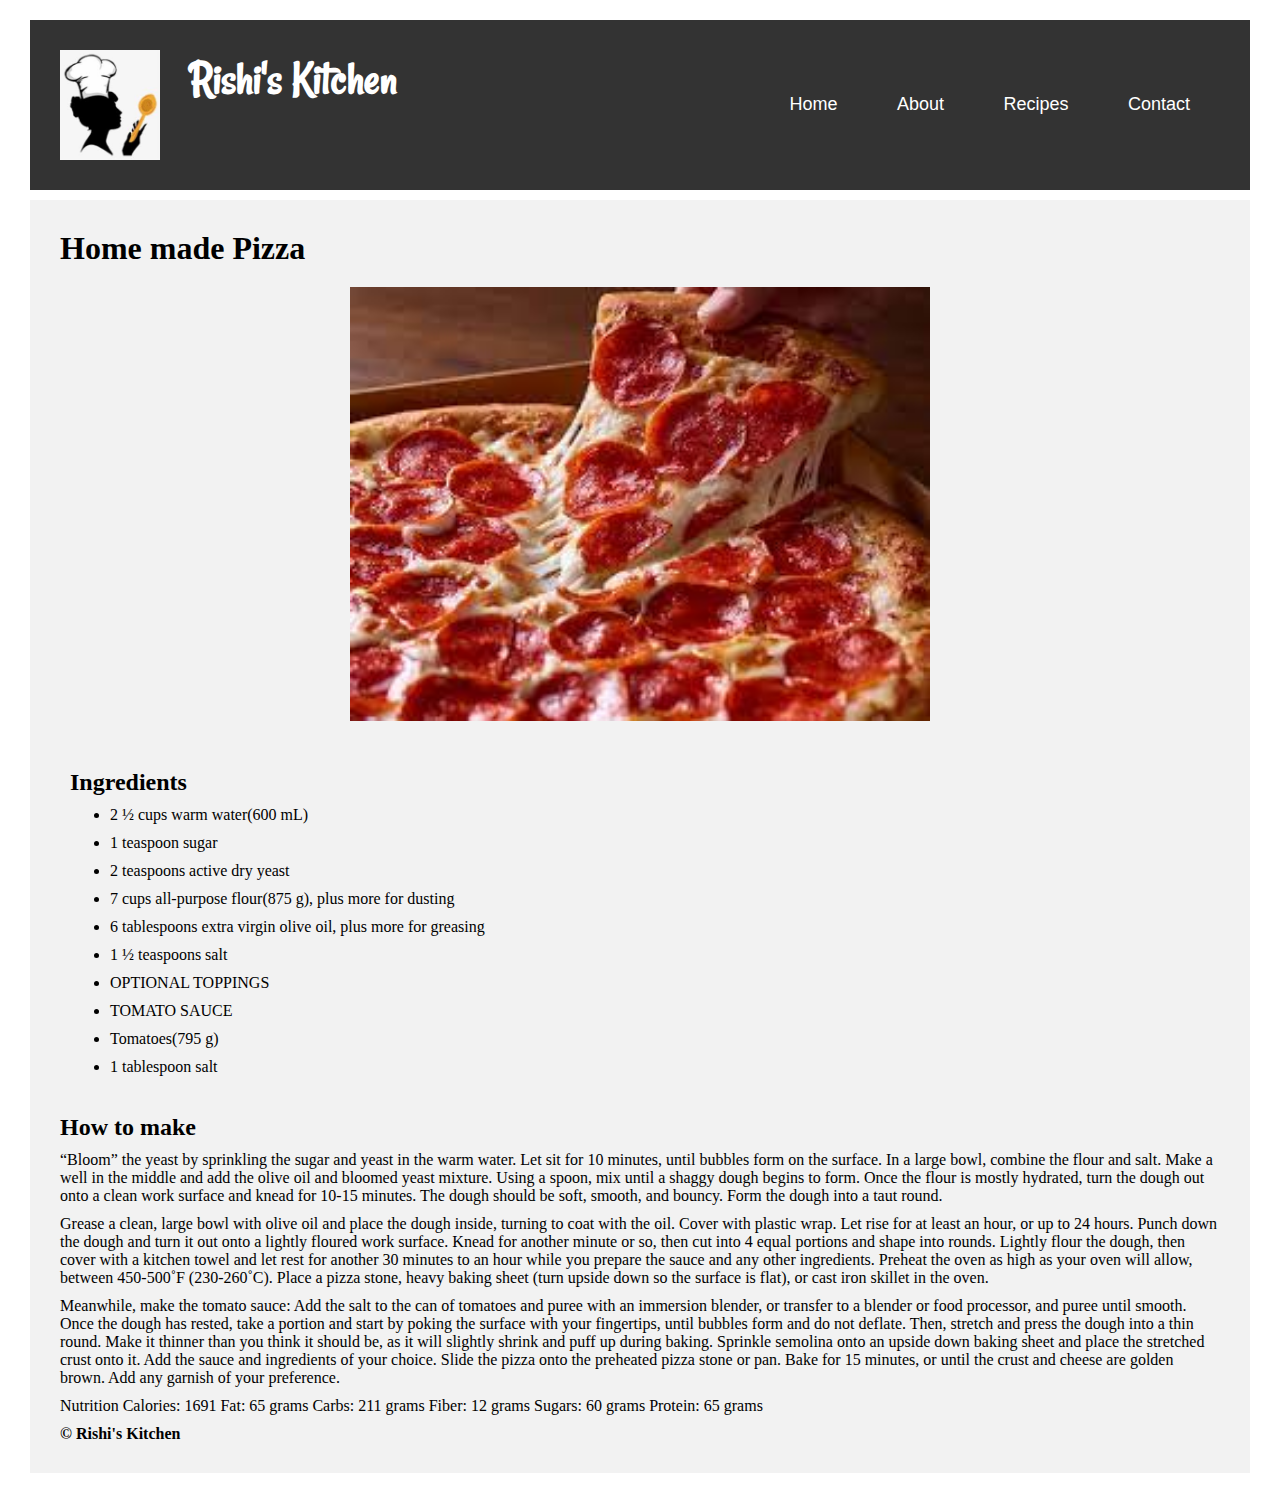
<file: Simple HTML CSS Webpage/Rishi's Kitchen/recipes/pizza.html>
<!DOCTYPE html>
<html>

<head>
    <title>Rishi's Kitchen</title>
    <link rel="stylesheet" href="https://fonts.googleapis.com/css?family=Rancho&effect=shadow-multiple" />
    <style>
        * {
            margin: 10px;
        }

        .marquee {
            display: flex;
            background-color: #333;
            color: #fff;
            justify-content: space-between;
            position: sticky;
            top: 0;
            z-index: 100;
            overflow: hidden;
        }
        .marquee a{
        text-decoration: none;
        color: #fff;
      }
        .nav {
            display: flex;
            justify-content: right;
        }

        .navbar {
            width: 100%;
            font-family: "Ubuntu", sans-serif;
            transition: all 0.3s ease;
            display: flex;
        }

        .navbar .max-width {
            display: flex;
            align-items: center;
        }

        .navbar .menu li {
            list-style: none;
            display: inline-block;
        }

        .navbar .menu li a {
            display: block;
            font-size: 18px;
            font-weight: 500;
            margin-left: 25px;
            transition: color 0.3s ease;
            text-decoration: none;
            color: #fff;
        }

        .navbar .menu li a:hover {
            color: crimson;
        }

        .navbar.sticky .menu li a:hover {
            color: #fff;
        }

        .wrapper {
            background-color: #f2f2f2;
            /* Add background color for the content area */
            padding: 20px;
        }

        .home {
            align-content: center;
            margin-bottom: 50px;
        }

        .aboutme {
            margin-right: 10px;
            padding-top: 150px;
        }

        .recipes {
            padding-top: 150px;
        }

        .team {
            width: 50%;
            display: flex;
            justify-content: space-between;
        }

        .contact {
            padding-top: 150px;
        }

        .contct-sec {
            display: flex;
            justify-content: flex-start;
        }
        .recip-img{
            display: flex;
            justify-content: center;}
    </style>
</head>

<body>
    <div class="marquee" id="home">
        <a href="../index.html">
            <div style="display: flex">
            <img src="../images/logo.jpg" width="100" />
            <h1>
                <font size="12" face="Rancho">Rishi's Kitchen</font>
            </h1>
        </div>
        </a>
        <div class="nav">
            <nav class="navbar">
                <div class="max-width">
                    <ul class="menu">
                        <li><a href="../index.html" class="menu-btn">Home</a></li>
                        <li><a href="../index.html#about" class="menu-btn">About</a></li>
                        <li>
                            <a href="../index.html#recipes" class="menu-btn">Recipes</a>
                        </li>
                        <li>
                            <a href="../index.html#contact" class="menu-btn">Contact</a>
                        </li>
                    </ul>
                </div>
            </nav>
        </div>
    </div>
    <div class="wrapper">
        <h1>Home made Pizza</h1>
        <div class="recip-img"> <img src="../images/image1.jpg" width="50%" />
        </div>
        <br>
        <h2>
            <b>Ingredients</b>
        </h2>
        <p>
        <ul>
            <li>2 ½ cups warm water(600 mL)</li>
            <li>1 teaspoon sugar</li>
            <li>2 teaspoons active dry yeast</li>
            <li>7 cups all-purpose flour(875 g), plus more for dusting</li>
            <li>6 tablespoons extra virgin olive oil, plus more for greasing</li>
            <li>1 ½ teaspoons salt</li>
            <li>OPTIONAL TOPPINGS</li>
            <li>TOMATO SAUCE</li>
            <li>Tomatoes(795 g)</li>
            <li>1 tablespoon salt</li>
        </ul>
        <br>
        </p>
        <h2>How to make</h2>
        <p>“Bloom” the yeast by sprinkling the sugar and yeast in the warm water. Let sit for 10 minutes, until bubbles
            form on the surface.
            In a large bowl, combine the flour and salt. Make a well in the middle and add the olive oil and bloomed
            yeast mixture. Using a spoon, mix until a shaggy dough begins to form.
            Once the flour is mostly hydrated, turn the dough out onto a clean work surface and knead for 10-15 minutes.
            The dough should be soft, smooth, and bouncy. Form the dough into a taut round.
        </p>
        <p>
            Grease a clean, large bowl with olive oil and place the dough inside, turning to coat with the oil. Cover
            with plastic wrap. Let rise for at least an hour, or up to 24 hours.
            Punch down the dough and turn it out onto a lightly floured work surface. Knead for another minute or so,
            then cut into 4 equal portions and shape into rounds.
            Lightly flour the dough, then cover with a kitchen towel and let rest for another 30 minutes to an hour
            while you prepare the sauce and any other ingredients.
            Preheat the oven as high as your oven will allow, between 450-500˚F (230-260˚C). Place a pizza stone, heavy
            baking sheet (turn upside down so the surface is flat), or cast iron skillet in the oven.

        </p>
        <p>Meanwhile, make the tomato sauce: Add the salt to the can of tomatoes and puree with an immersion blender, or
            transfer to a blender or food processor, and puree until smooth.
            Once the dough has rested, take a portion and start by poking the surface with your fingertips, until
            bubbles form and do not deflate.
            Then, stretch and press the dough into a thin round. Make it thinner than you think it should be, as it will
            slightly shrink and puff up during baking.
            Sprinkle semolina onto an upside down baking sheet and place the stretched crust onto it. Add the sauce and
            ingredients of your choice.
            Slide the pizza onto the preheated pizza stone or pan. Bake for 15 minutes, or until the crust and cheese
            are golden brown.
            Add any garnish of your preference.
        </p>
        <p>
            Nutrition Calories: 1691 Fat: 65 grams Carbs: 211 grams Fiber: 12 grams Sugars: 60 grams Protein: 65 grams
        </p>
        <h4>© Rishi's Kitchen</h4>
    </div>
</body>

</html>
</file>
<file: Table with CSS/style.css>
body {
  padding: 0 10%;
}
footer {
  text-align: center;
  font-family: Arial;
  font-size: 10px;
}
.promo {
  color: #7d3c98;
}

table.FlowerTable {
  border: 1px solid #1c6ea4;
  background-color: #eeeeee;
  width: 100%;
  text-align: center;
}
table.FlowerTable td,
table.FlowerTable th {
  border: 1px solid #aaa4a0;
  padding: 3px 2px;
}
table.FlowerTable tbody td {
  font-size: 13px;
}
table.FlowerTable tr:nth-child(even) {
  background: #f5d1be;
}
table.FlowerTable thead {
  background: #e39e17;
  background: -moz-linear-gradient(top, #eab651 0%, #e5a72e 66%, #e39e17 100%);
  background: -webkit-linear-gradient(
    top,
    #eab651 0%,
    #e5a72e 66%,
    #e39e17 100%
  );
  background: linear-gradient(to bottom, #eab651 0%, #e5a72e 66%, #e39e17 100%);
}
table.FlowerTable thead th {
  font-size: 15px;
  font-weight: bold;
  color: #ffffff;
  text-align: center;
  border-left: 2px solid #d0e4f5;
}
table.FlowerTable thead th:first-child {
  border-left: none;
}

table.FlowerTable tfoot {
  font-size: 14px;
  font-weight: bold;
  color: #ffffff;
  background: #59626b;
  background: -moz-linear-gradient(top, #828990 0%, #697179 66%, #59626b 100%);
  background: -webkit-linear-gradient(
    top,
    #828990 0%,
    #697179 66%,
    #59626b 100%
  );
  background: linear-gradient(to bottom, #828990 0%, #697179 66%, #59626b 100%);
}
table.FlowerTable tfoot td {
  font-size: 14px;
}
</file>
